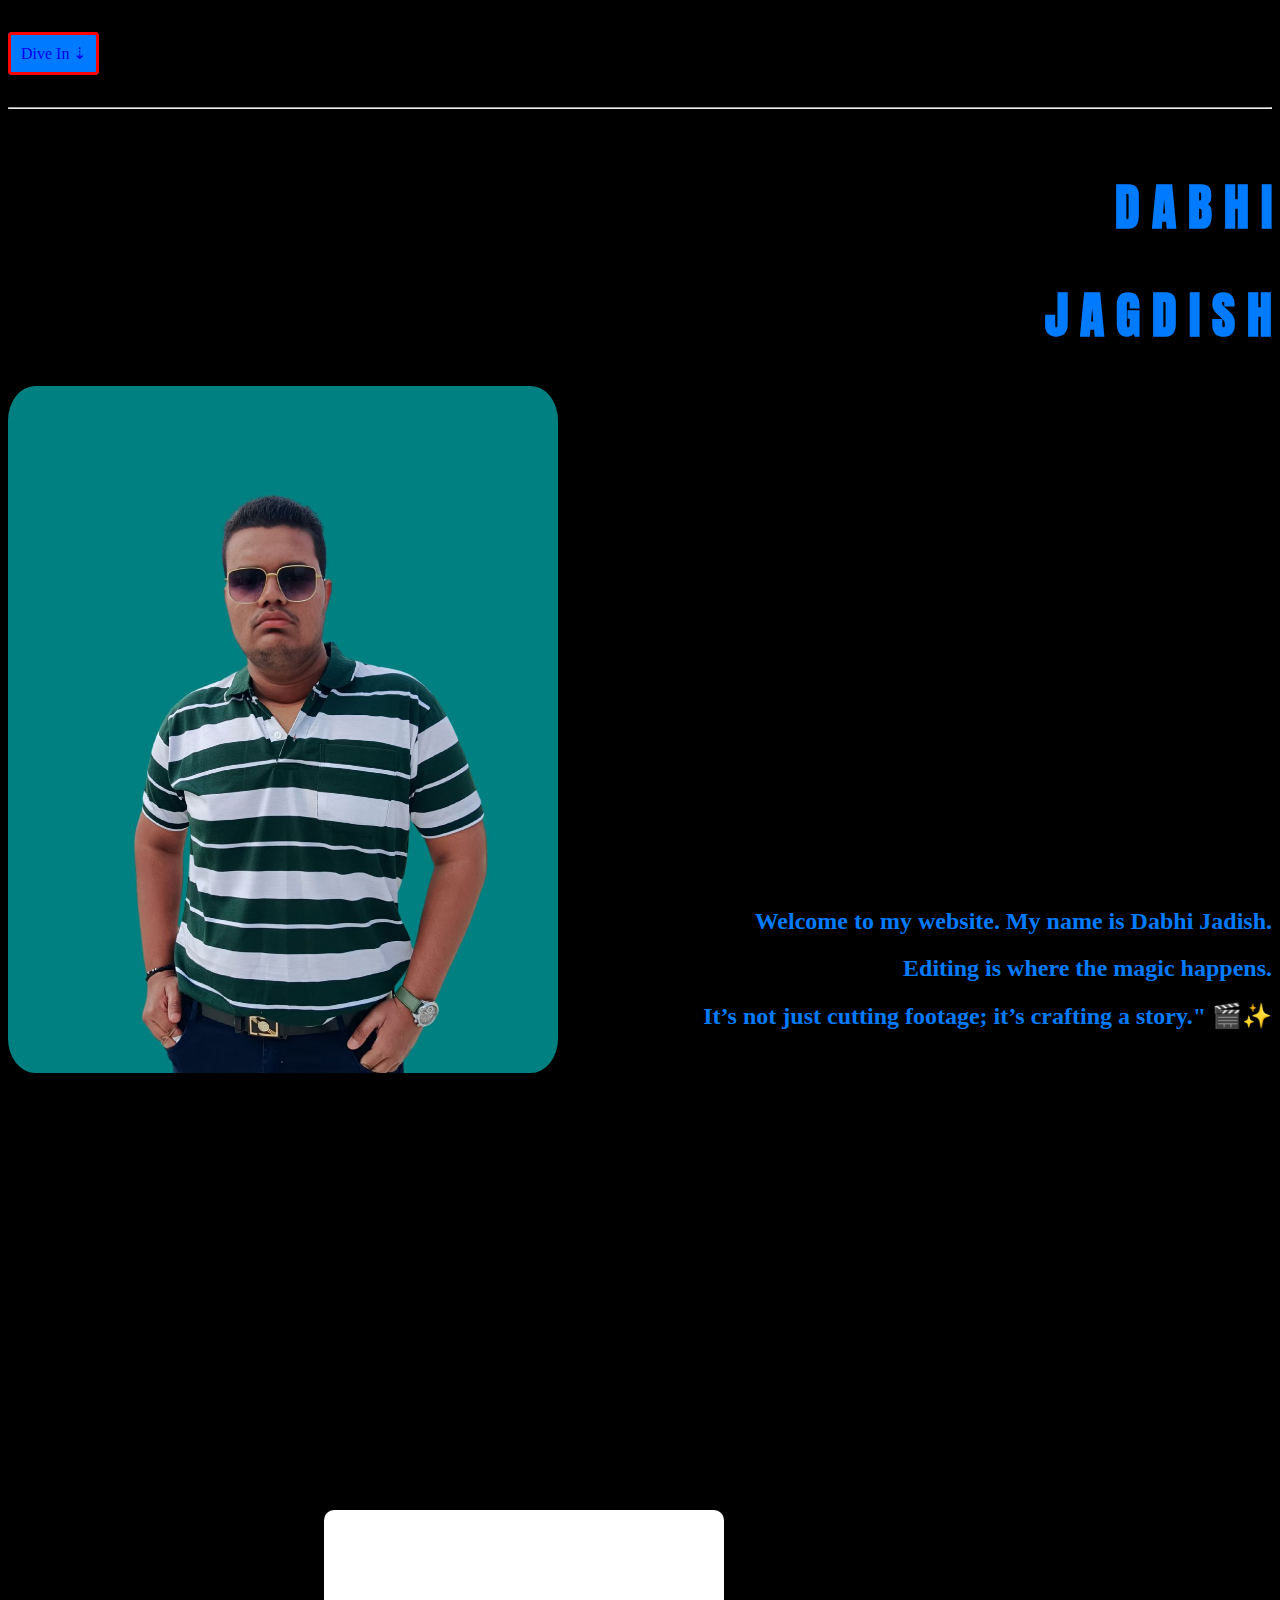
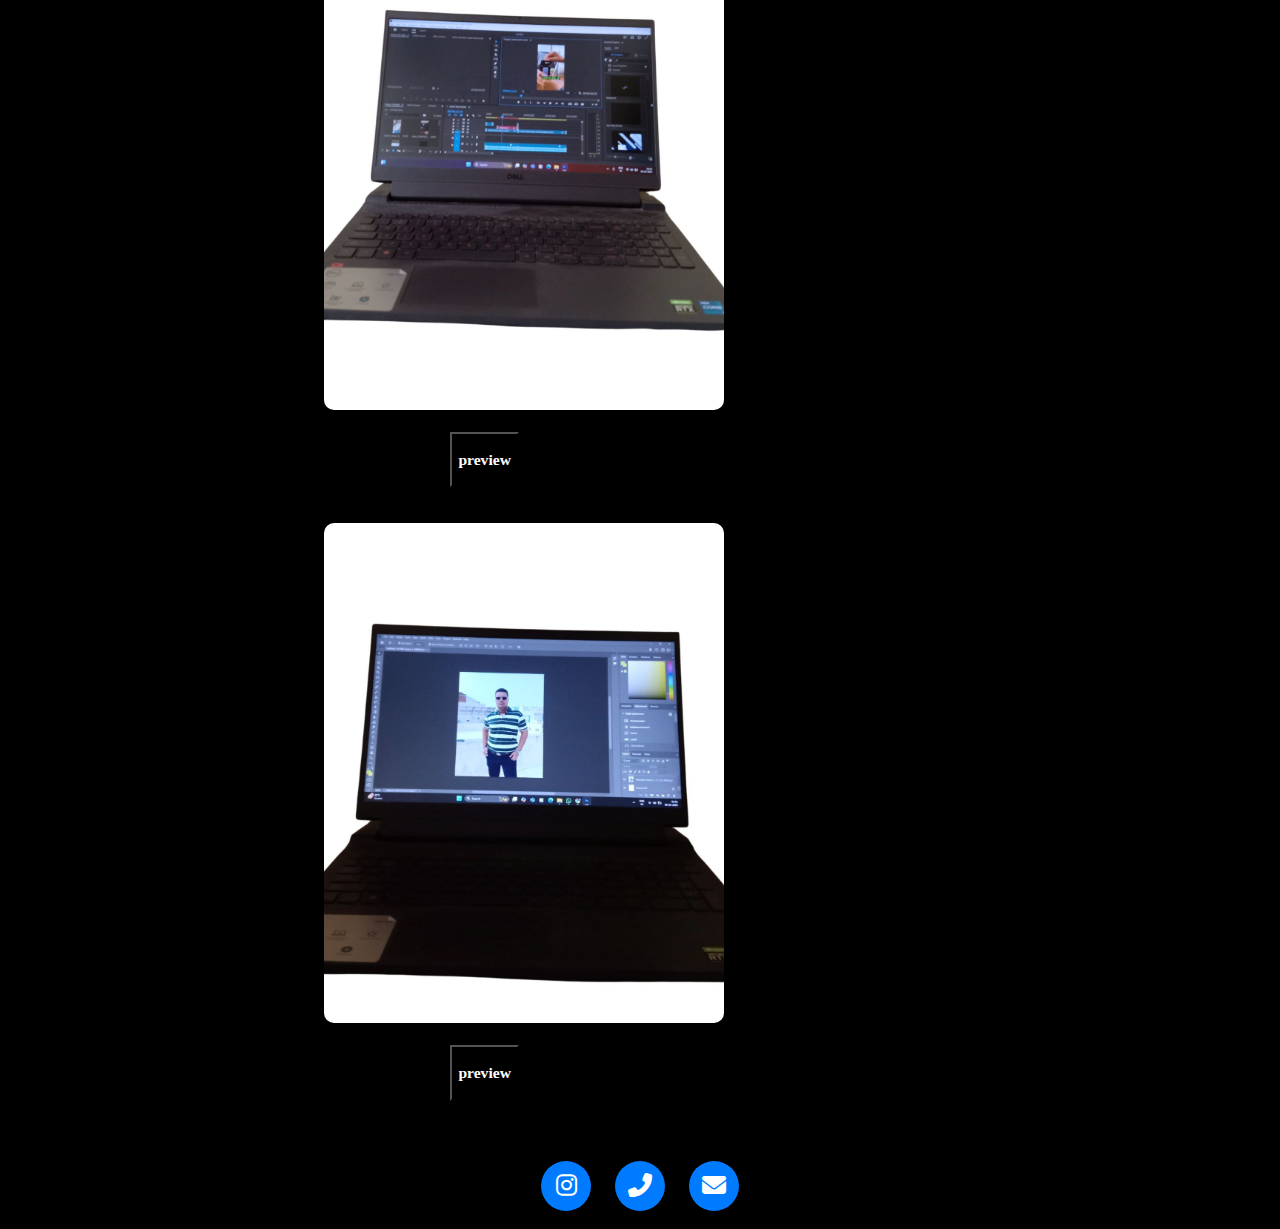
<file: index.html>
<!DOCTYPE html>
<html lang="en">

<head>
    <meta charset="UTF-8">
    <meta name="viewport" content="width=device-width, initial-scale=1.0">
    <link rel="stylesheet" href="style.css">
    <link href="https://fonts.googleapis.com/css2?family=Oswald:wght@700&family=Anton&family=Bebas+Neue&family=Poppins:wght@800&display=swap"
        rel="stylesheet">
    <link rel="stylesheet" href="https://cdnjs.cloudflare.com/ajax/libs/font-awesome/6.4.2/css/all.min.css">

    <title>Portfolio</title>
    <script src="work.js" defer></script> 

</head>

<body>
    <div>
        <br><br>
        <a href="#dive" class="nav-link">Dive In ⇣</button></a>
        <br><br><br>
    </div>
    <hr>
    <br>
    <div>
        <h1 id="fname">D a b h i</h1>
        <h1 id="sname">J a g d i s h</h1>
    </div>
    <div class="photo">
        <section id="dive">
            <img src="Professional_photo.jpg" alt="Left Bottom Image" class="left-image">
            <div id="webcontent">
                <br><br><br>
                <h2>Welcome to my website. My name is Dabhi Jadish.</h2>
                <h2>Editing is where the magic happens.</h2>
                <h2>It’s not just cutting footage; it’s crafting a story." 🎬✨</h2>
            </div>
        </section>
    </div>
    <br>
    <div>
        <img src="Videoediting.jpg" alt="left Bottom Image" class="editing-image">
        <br><br>
        <button id="preview"><h3>preview</h3></button>
        <div>
            <br><br>
            <img src="Photoediting.jpg" alt="right Bottom Image" class="pediting-image">
            <br><br>
            <button id="preview1"><h3>preview</h3></button>
        </div>
    </div>

    <div class="social-container">
        <a href="https://instagram.com" target="https://www.instagram.com/thejagdishdabhi/" class="social-btn instagram"><i class="fab fa-instagram"></i></a>
        <a href="tel:+917043353675" class="social-btn phone"><i class="fas fa-phone-alt"></i></a>
        <a href="mailto:abhid6756@gmail.com" class="social-btn email"><i class="fas fa-envelope"></i></a>
    </div>

</body>

</html>
</file>
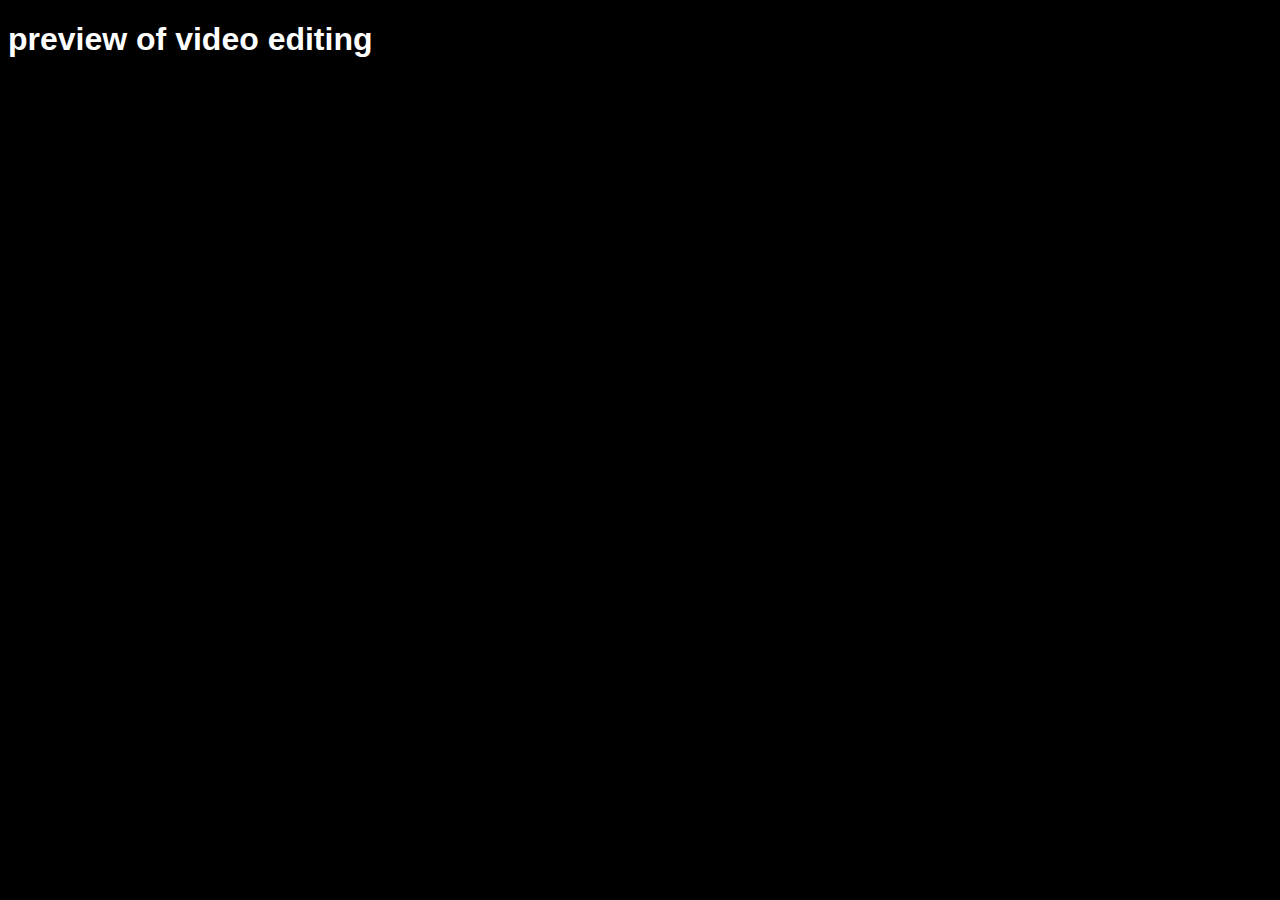
<file: newpage.html>
<!DOCTYPE html>
<html lang="en">
<head>
    <meta charset="UTF-8">
    <meta name="viewport" content="width=device-width, initial-scale=1.0">
    <title>Video editing preview</title>
    <style>
        body{
            background-color: black;
        }
        h1{
            color: white;
            font-family: 'Anton', sans-serif;
        }
    </style>
</head>
<body>
    <h1>preview of video editing</h1>
    <video src=""></video>
</body>
</html>
</file>
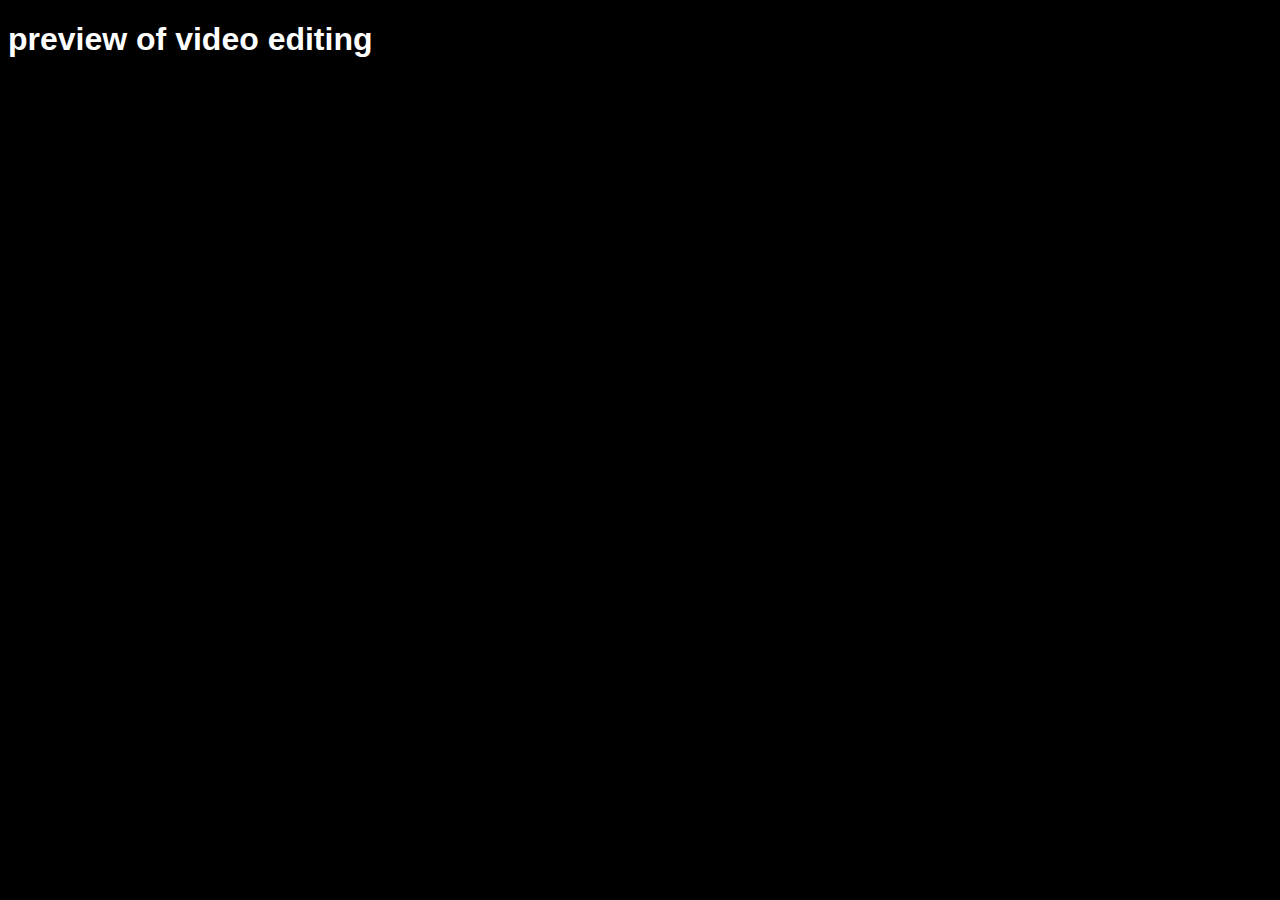
<file: newpage1.html>
<!DOCTYPE html>
<html lang="en">
<head>
    <meta charset="UTF-8">
    <meta name="viewport" content="width=device-width, initial-scale=1.0">
    <title>Photoediting preview</title>
    <style>
        body{
            background-color: black;
        }
        h1{
            color: white;
            font-family: 'Anton', sans-serif;
        }
    </style>
</head>
<body>
    <h1>preview of video editing</h1>
</body>
</html>
</file>
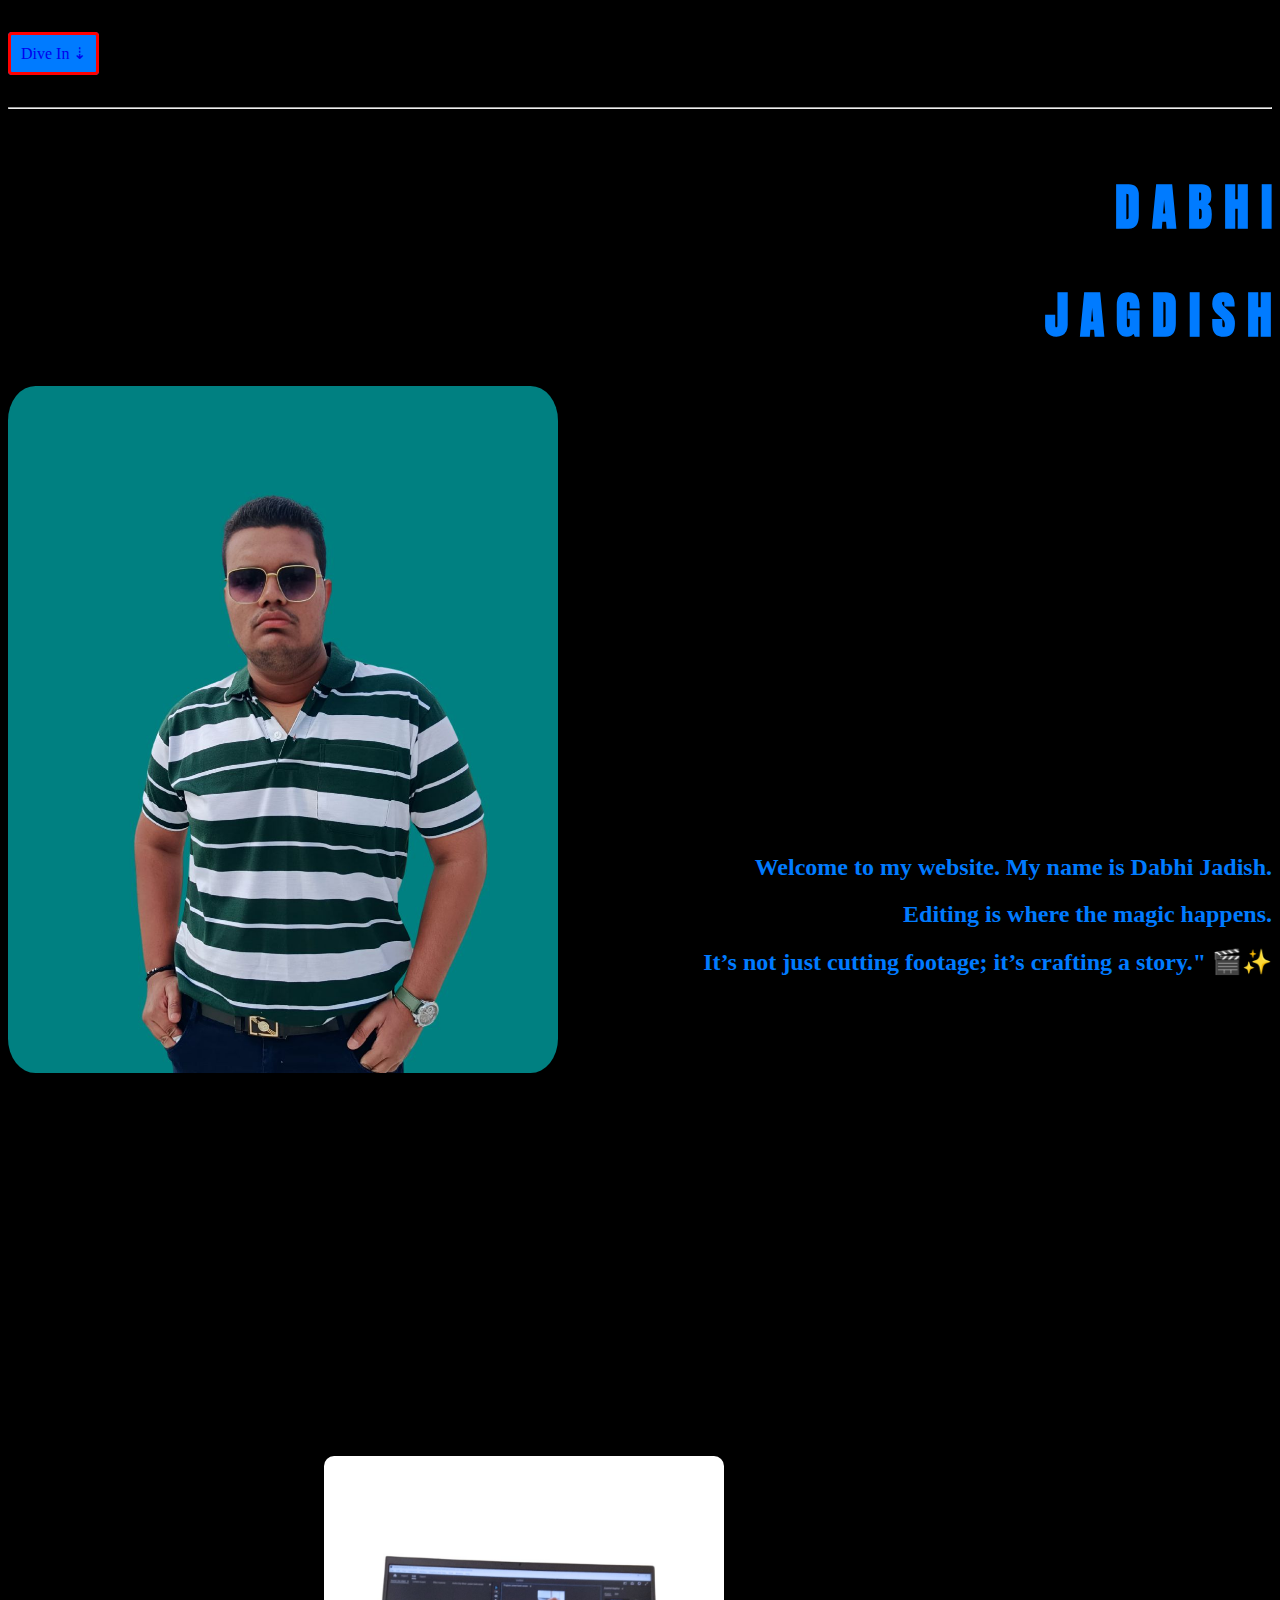
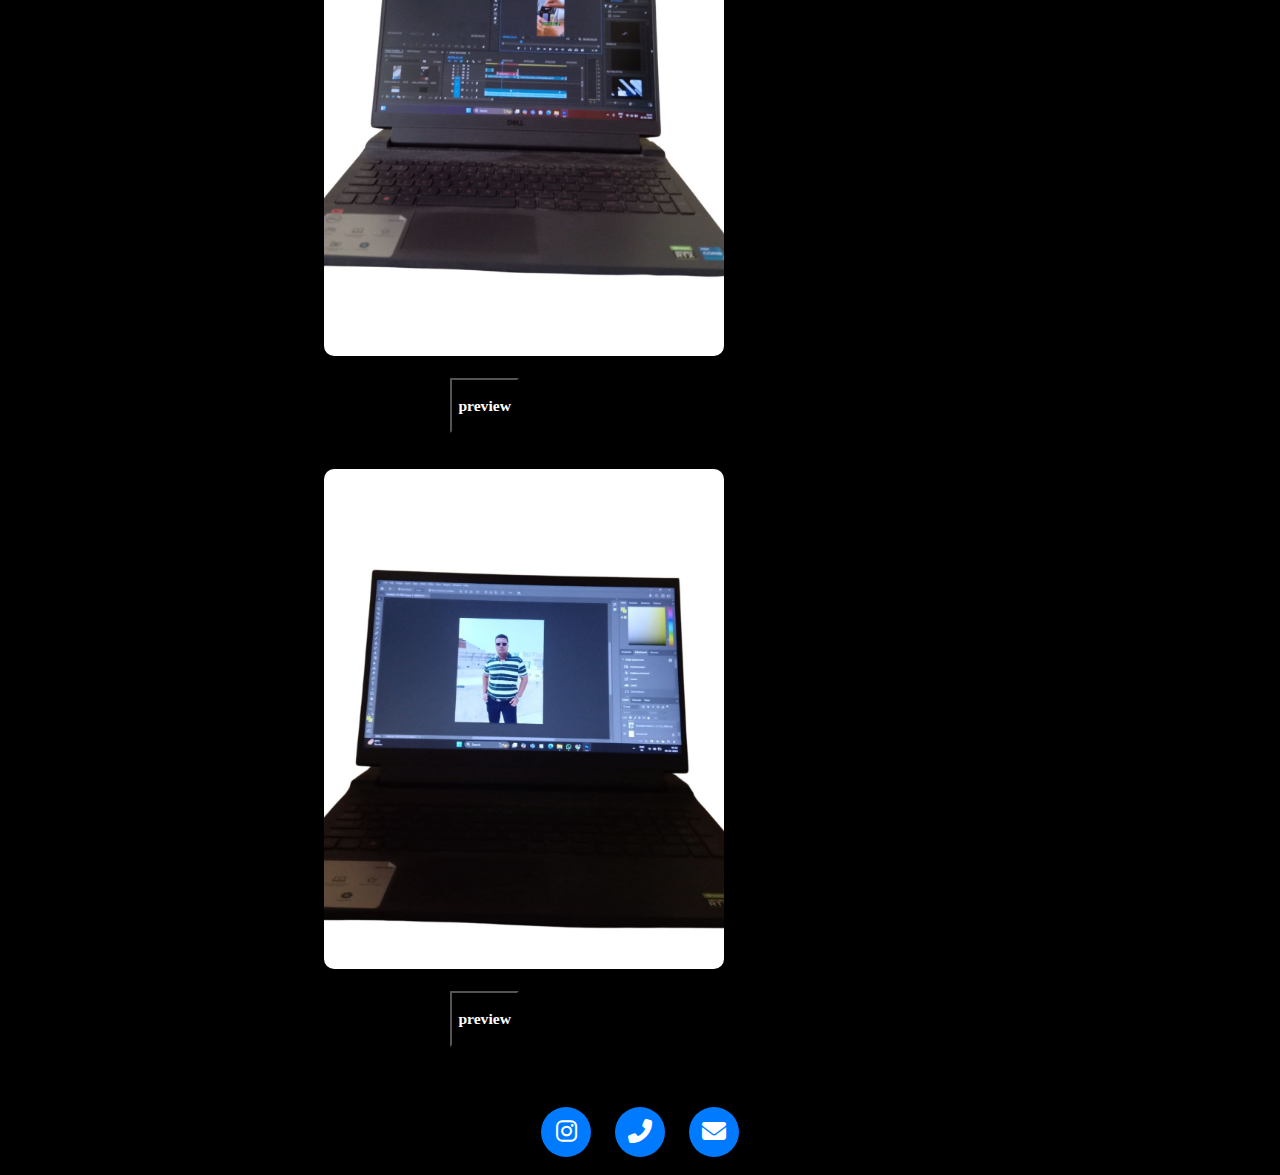
<file: portfolio.html>
<!DOCTYPE html>
<html lang="en">

<head>
    <meta charset="UTF-8">
    <meta name="viewport" content="width=device-width, initial-scale=1.0">
    <link rel="stylesheet" href="style.css">
    <link href="https://fonts.googleapis.com/css2?family=Oswald:wght@700&family=Anton&family=Bebas+Neue&family=Poppins:wght@800&display=swap"
        rel="stylesheet">
    <link rel="stylesheet" href="https://cdnjs.cloudflare.com/ajax/libs/font-awesome/6.4.2/css/all.min.css">

    <title>Portfolio</title>
    <script src="work.js" defer></script> 

</head>

<body>
    <div>
        <br><br>
        <a href="#dive" class="nav-link">Dive In ⇣</button></a>
        <br><br><br>
    </div>
    <hr>
    <br>
    <div>
        <h1 id="fname">D a b h i</h1>
        <h1 id="sname">J a g d i s h</h1>
    </div>
    <div class="photo">
        <section id="dive">
            <img src="Professional_photo.jpg" alt="Left Bottom Image" class="left-image">
            <div id="webcontent">
                <h2>Welcome to my website. My name is Dabhi Jadish.</h2>
                <h2>Editing is where the magic happens.</h2>
                <h2>It’s not just cutting footage; it’s crafting a story." 🎬✨</h2>
            </div>
        </section>
    </div>
    <br>
    <div>
        <img src="Videoediting.jpg" alt="left Bottom Image" class="editing-image">
        <br><br>
        <button id="preview"><h3>preview</h3></button>
        <div>
            <br><br>
            <img src="Photoediting.jpg" alt="right Bottom Image" class="pediting-image">
            <br><br>
            <button id="preview1"><h3>preview</h3></button>
        </div>
    </div>

    <div class="social-container">
        <a href="https://instagram.com" target="https://www.instagram.com/thejagdishdabhi/" class="social-btn instagram"><i class="fab fa-instagram"></i></a>
        <a href="tel:+917043353675" class="social-btn phone"><i class="fas fa-phone-alt"></i></a>
        <a href="mailto:abhid6756@gmail.com" class="social-btn email"><i class="fas fa-envelope"></i></a>
    </div>

</body>

</html>
</file>
<file: style.css>
/* page bakground */
body {
    background-color: black;
    scrollbar-width: 10px;
}

.nav-link {
    background-color: #007BFF;
    font-family: 'Segoe UI';
    border-radius: 4px;
    padding-right: 10px;
    padding-left: 10px;
    padding-top: 10px;
    padding-bottom: 10px;
    border: 3px solid #ff0000;
    align-content: center;
    text-decoration: #00ff99;
    
}

container {
    display: flex;
    flex-direction: column;
    align-items: flex-start;
    height: 10vh;
    /* Full height */
    justify-content: flex-end;
    /* Pushes image down */
}

.left-image {
    width: 550px;
    /* Adjust size */
    margin-bottom: 10px;
    /*for image up */
    text-align: right;
    border-radius: 5%;
}

#fname{
    text-align: right;
}

#sname {
    text-align: right;
}

h1 {
    font-family: 'Anton', sans-serif;
    /* Super bold & stylish */
    font-size: 50px;
    /* Adjust size */
    text-transform: uppercase;
    /* Make it stand out */
    color: #007BFF;
    /* Dark color */
}

h2 {
    color: #007BFF;
    font-family: Montserrat;
}

/* Web content */

html {
    scroll-behavior: smooth;
}

.section {
    height: 100vh;
    /* Makes each section full screen */
    display: flex;
    align-items: center;
    justify-content: center;
    font-size: 2em;
    border-bottom: 2px solid #ddd;
}

#div2 {
    margin-top: -30%;
}

#webcontent {
    text-align: right;
    margin-top: -20%;
}

.editing-image{
    margin-top: 35%; 
    /* Adjust photo size */
    width: 400px; 
    border-radius: 10px;
    border-color: #ffff;
    margin-left: 25%;
}

h3{
    color: #ffff;
    font-family: Merriweather ;
}
#preview{
   background-color: black; 
   text-decoration: white;
   margin-left: 35%;
}

#preview1{
    background-color: black; 
    text-decoration: white;
    margin-left: 35%;
 }
.pediting-image{
    width: 400px; 
    border-radius: 10px;
    border-color: #ffff;
    margin-left: 25%;
}

p{
    color: #ffff;
    text-align: right;    
}

/* Contact buttons */
.social-container {
    text-align: center;
    margin-top: 50px;
}

.social-btn {
    display: inline-block;
    width: 50px;
    height: 50px;
    line-height: 50px;
    text-align: center;
    border-radius: 50%;
    background: #007BFF;
    color: white;
    font-size: 24px;
    margin: 10px;
    text-decoration: none;
    transition: 0.3s ease;
}

.social-btn:hover {
    background: #555;
}
</file>
